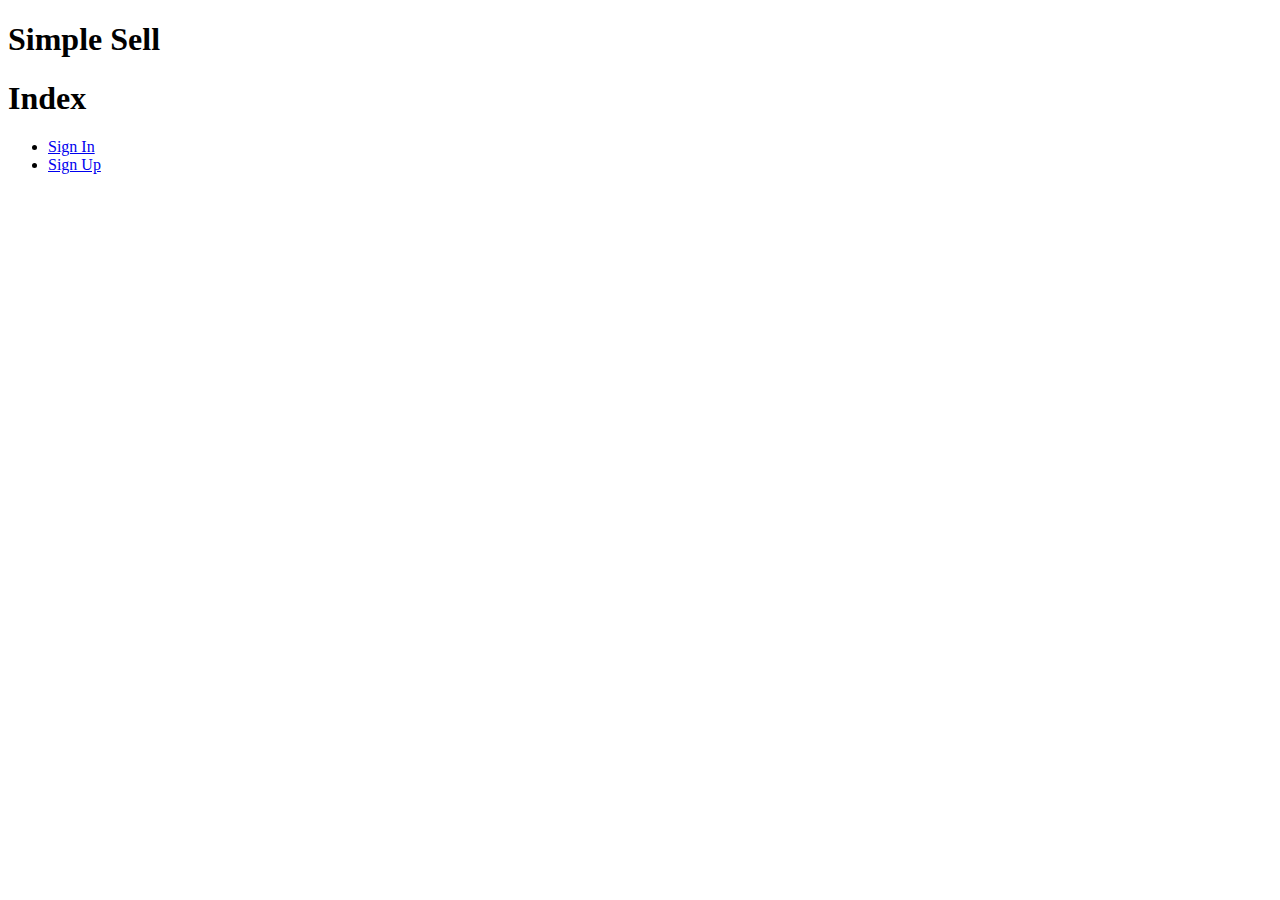
<file: html/index.html>
<!DOCTYPE html>
<html>
<body><h1>Simple Sell</h1>
<h1>Index</h1>
<ul>
    <li><a href="../src/main/webapp/JspPages/LogIn.jsp">Sign In</a></li>
    <li><a href="SignUp.html">Sign Up</a></li>
</ul>
</body>
</html>
</file>
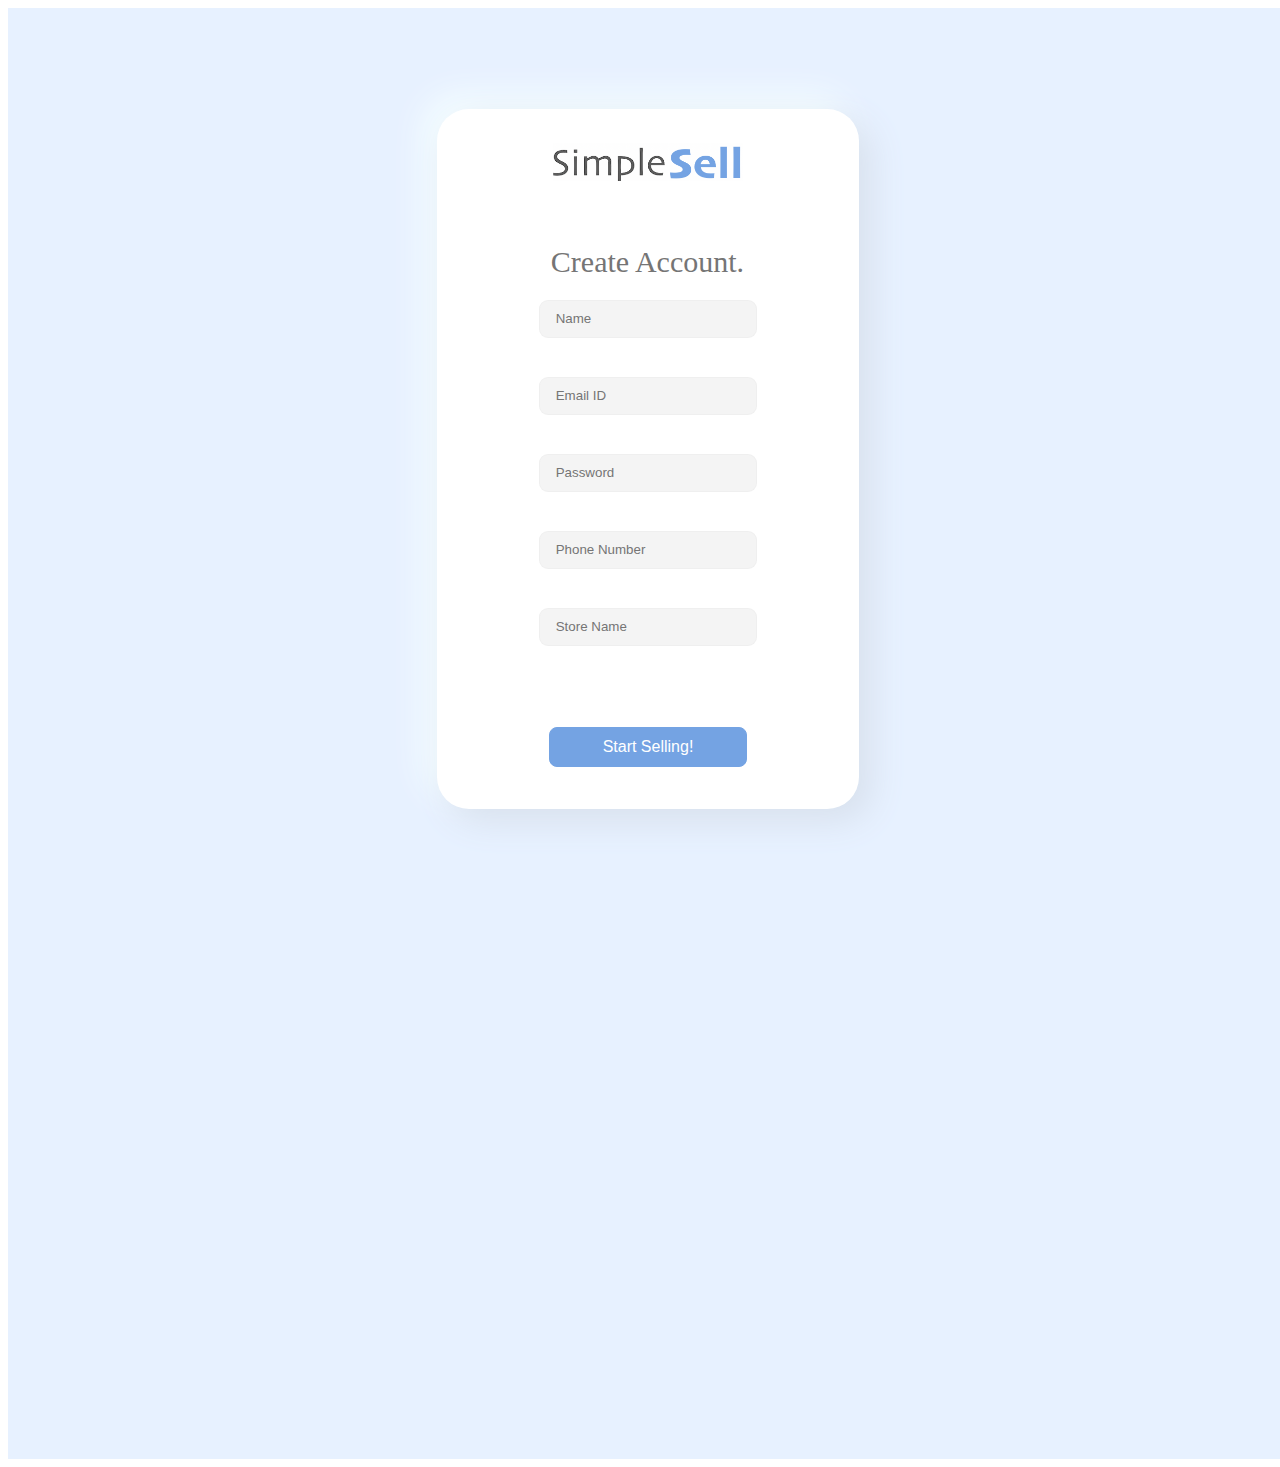
<file: html/SignUp.html>
<!DOCTYPE html>
<html lang="en">
<head>
    <meta charset="UTF-8">
    <title>Sign Up</title>
    <link rel="stylesheet" href="../src/main/webapp/JspPages/css/style.css">

</head>
<body style="overflow: hidden">
<div class="back login">
    <div class="li_su_box">
        <div class="logo login">
            <img src="../src/main/webapp/JspPages/img/logo.png">
        </div>
        
        <div class="login_txt">
            <section class="si_txt">Create Account. </section>
            <input class="su_txt_box" id="firstName" type="text" placeholder="Name"><br>
            <input class="su_txt_box" id="email" type="text" placeholder="Email ID"><br>
            <input class="su_txt_box" id="password" type="text" placeholder="Password"><br>
            <input class="su_txt_box" id="phoneNumber" type="tel" placeholder="Phone Number"><br>
            <input class="su_txt_box" id="storeName" type="text" placeholder="Store Name"><br>
        </div>
        
        <div>
            <button>Start Selling!</button>
        </div>
    </div>
</div>


</body>
</html>
</file>
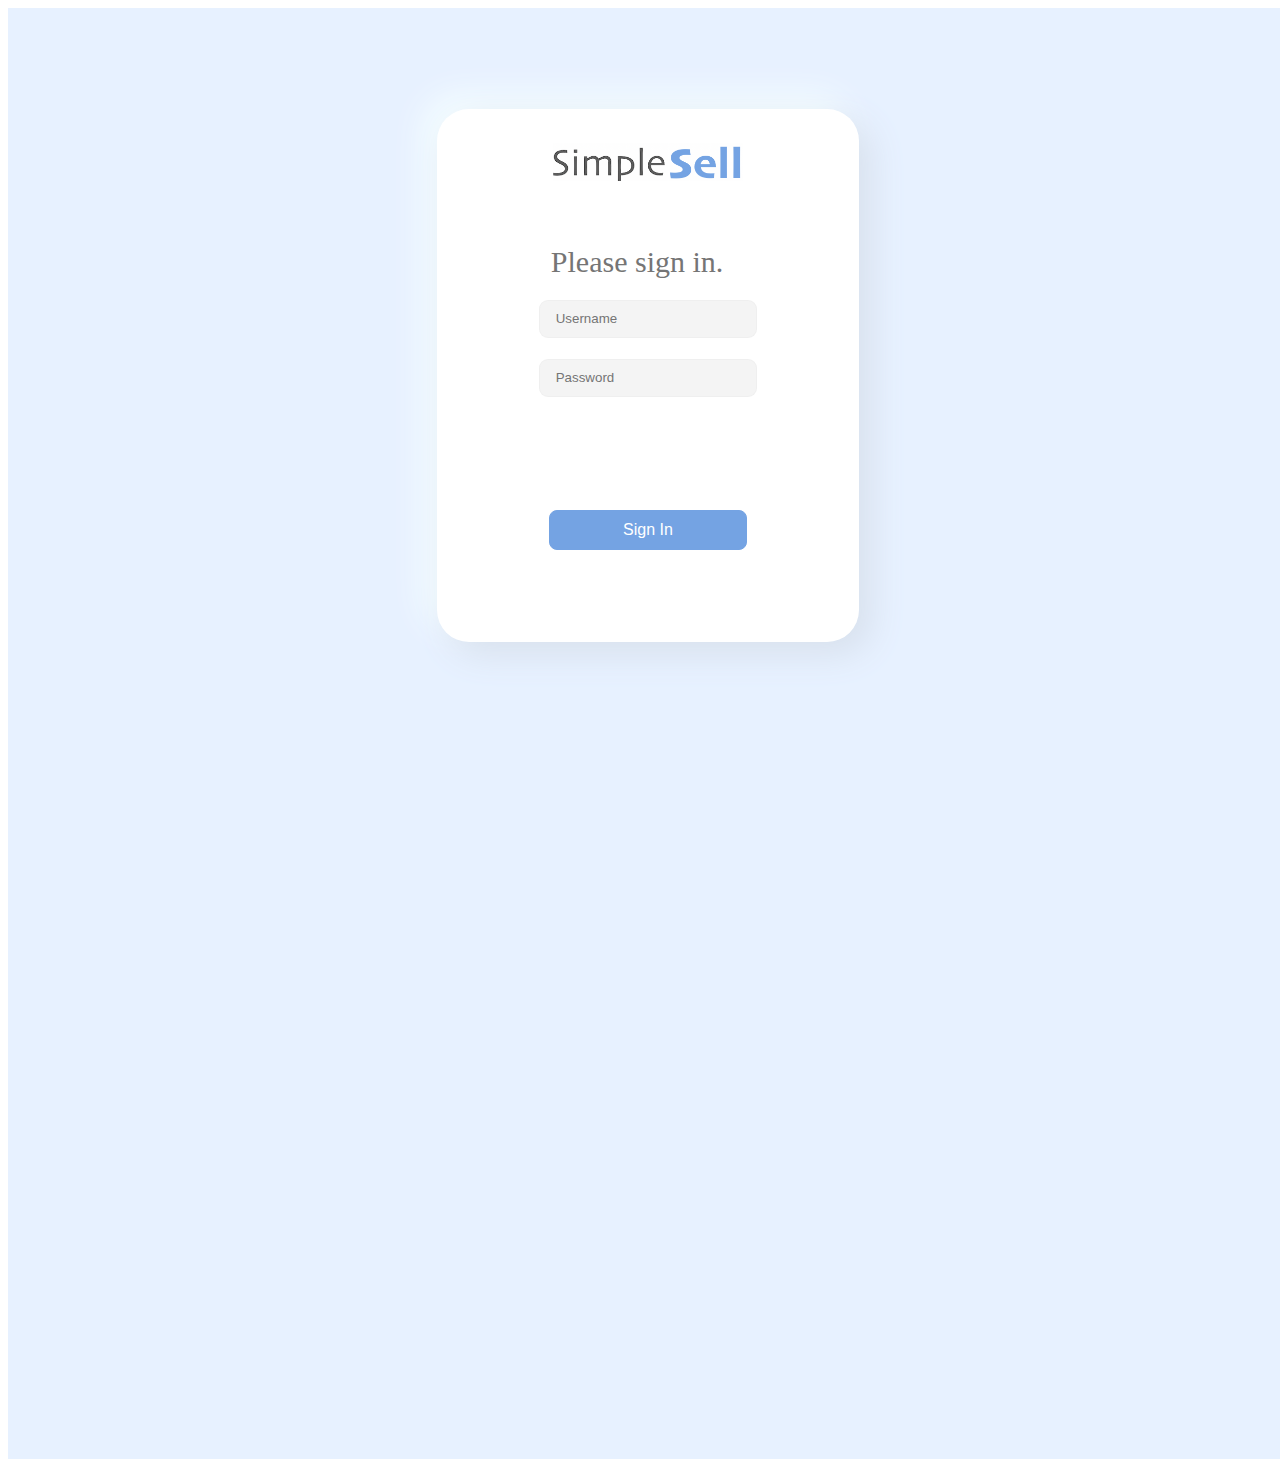
<file: target/SimpleSell-1.0-SNAPSHOT/JspPages/LogIn copy.html>
<!DOCTYPE html>
<html lang="en">
<head>
    <meta charset="UTF-8">
    <title>Log In</title>
    <link rel="stylesheet" href="css/style.css">


</head>
<body style="overflow: hidden">
<div class="back login">
    <div class="li_su_box">
        <div class="logo login">
            <img src="img/logo.png">
        </div>

        <div class="login_txt">
            <section class="si_txt">Please sign in. </section>
            <input class="li_txt_box" id="userName" type="text" placeholder="Username">
            <input class="li_txt_box" id="password" type="text" placeholder="Password">
        </div>

        <div>
            <button id="li_but">Sign In</button>
        </div>
    </div>
</div>
<script src="js/jquery-3.5.1.js"></script>
<script src="js/bootstrap.min.js"></script>
<script src="js/jquery-confirm.min.js"></script>
<script src="js/jquery.nice-select.min.js"></script>
<script src="js/jquery-ui.min.js"></script>
<script src="js/jquery.slicknav.js"></script>
<script src="js/main.js"></script>
</body>

</html>
</file>
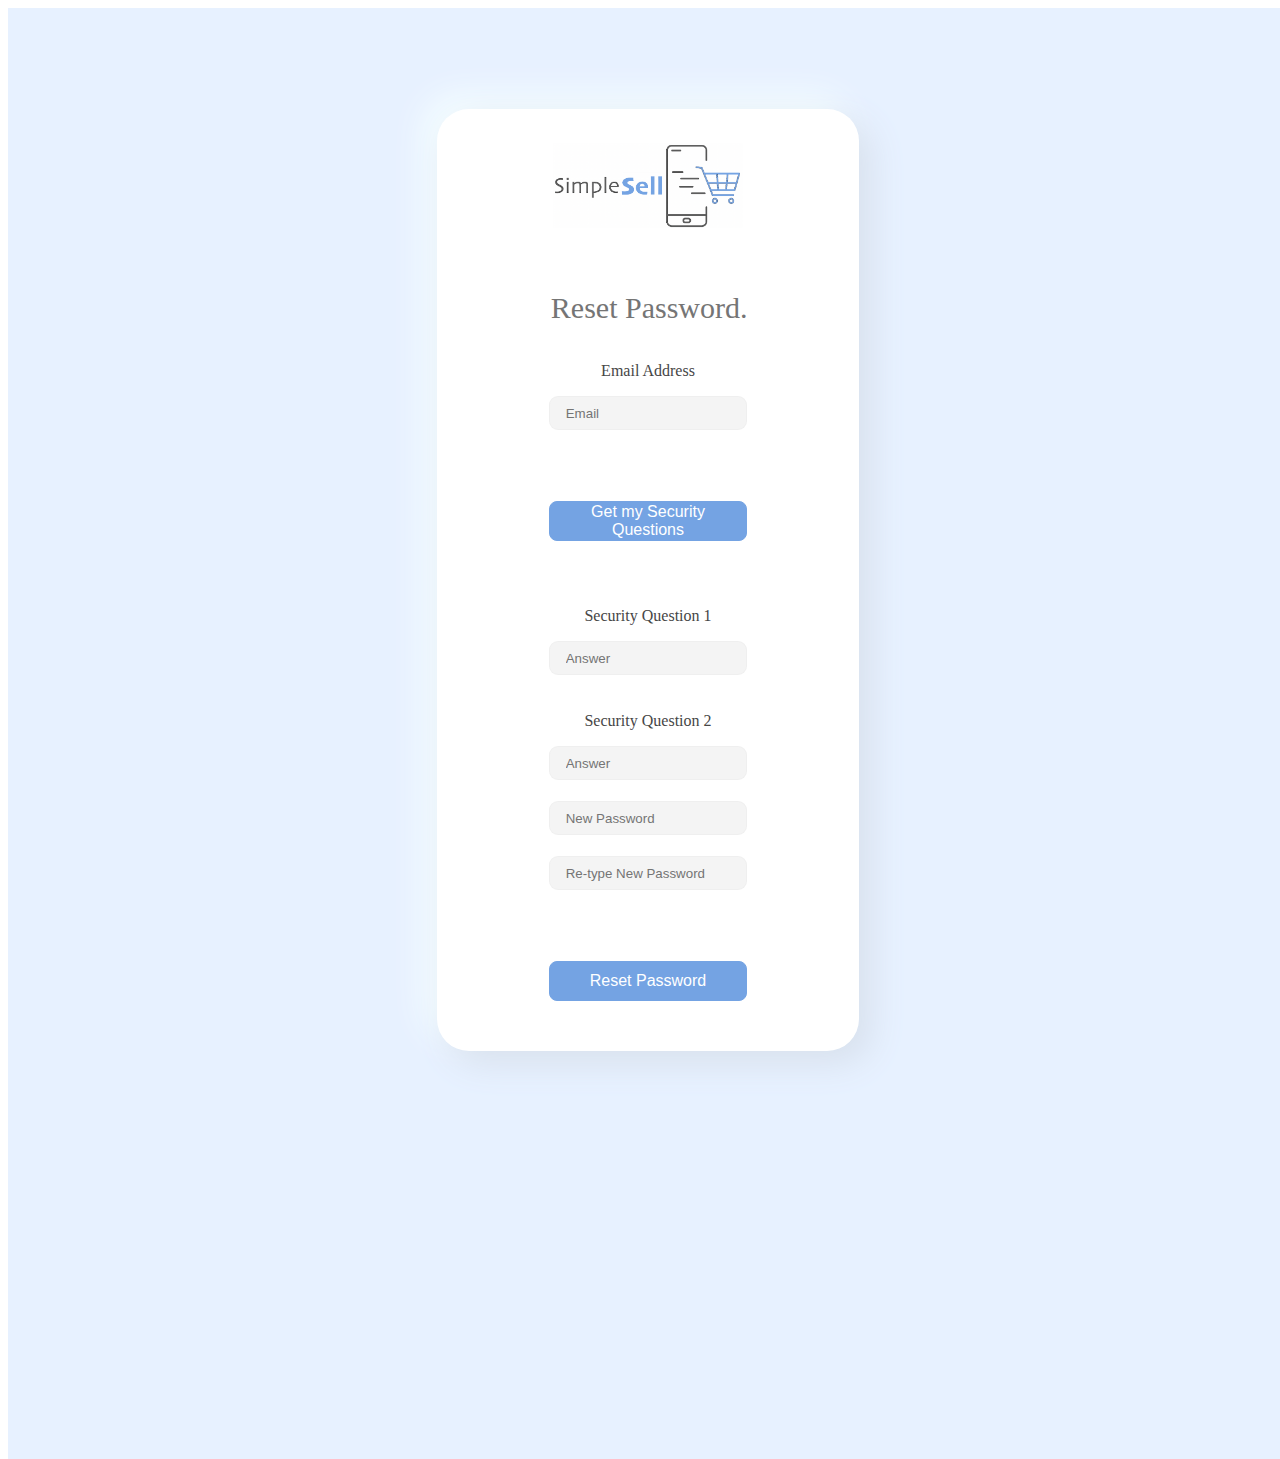
<file: target/SimpleSell-1.0-SNAPSHOT/JspPages/ResetPassword.html>
<html lang="en">
<head>
    <meta charset="UTF-8">
    <title>Reset Password</title>
    <link rel="stylesheet" href="css/style.css">

</head>
<body style="overflow: scroll">
<div class="back login">
    <div class="li_su_box">
        <div class="logo login">
            <img src="img/logo_full.png">
        </div>

        <div class="login_txt reset_password">

            <section class="si_txt">Reset Password. </section>
            <p id="email">Email Address</p>
            <input class="su_txt_box" id="email" type="email" placeholder="Email">
            <button id="su_but_reset" >Get my Security Questions</button>
            <p id="securityQuestion1">Security Question 1</p>
            <input class="su_txt_box" id="q1_answer" type="password" placeholder="Answer">
            <p id="securityQuestion2">Security Question 2</p>
            <input class="su_txt_box" id="q2_answer" type="password" placeholder="Answer">
            <input class="su_txt_box" id="password" type="password" placeholder="New Password">
            <input class="su_txt_box" id="re-password" type="password" placeholder="Re-type New Password">
            <section class="pass_weak">Password too weak</section>
            <section class="pass_check">Passwords do not match!</section>
        </div>

        <button id="su_but_reset" >Reset Password</button>
        <script>
            console.log("${pageContext.request.contextPath}/SignUp");
        </script>
    </div>
</div>
<script src="js/jquery-3.5.1.js"></script>
<script src="js/bootstrap.min.js"></script>
<script src="js/jquery-confirm.min.js"></script>
<script src="js/jquery.nice-select.min.js"></script>
<script src="js/jquery-ui.min.js"></script>
<script src="js/jquery.slicknav.js"></script>
<script src="js/main.js"></script>

</body>
</html>
</file>
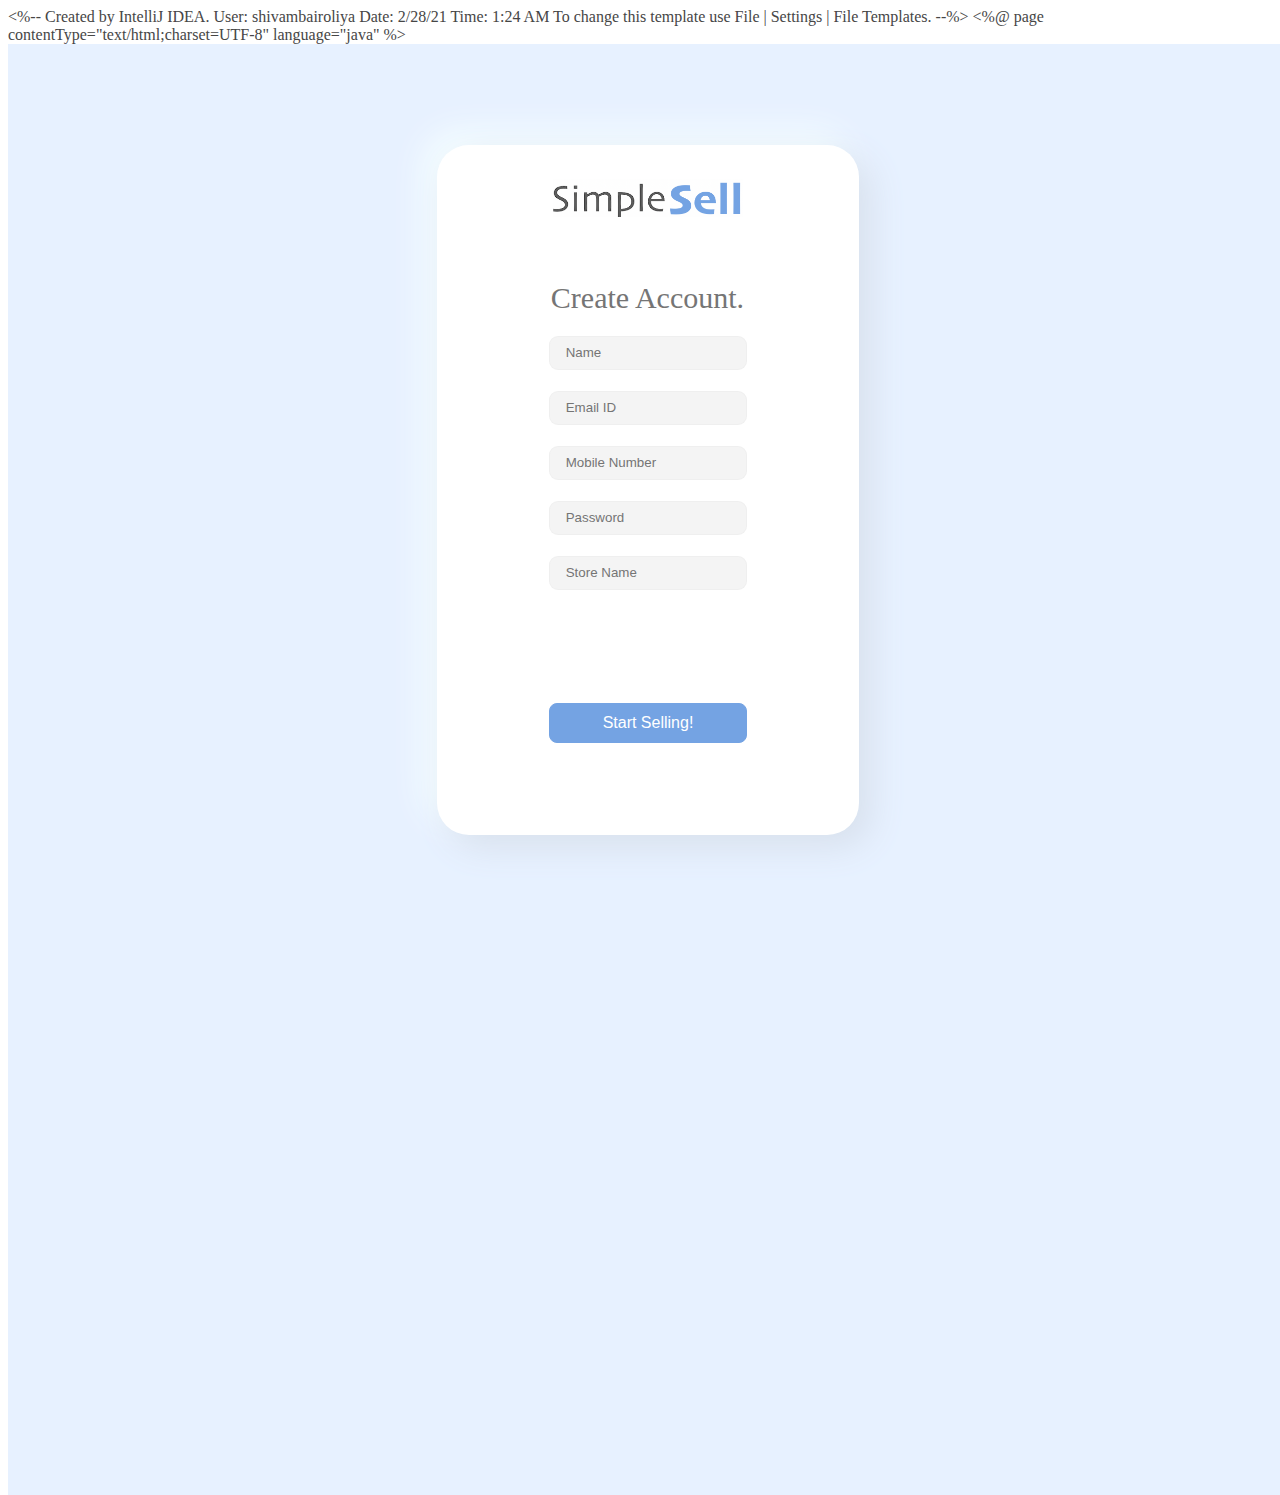
<file: target/SimpleSell-1.0-SNAPSHOT/JspPages/SignUp.html>
<%--
  Created by IntelliJ IDEA.
  User: shivambairoliya
  Date: 2/28/21
  Time: 1:24 AM
  To change this template use File | Settings | File Templates.
--%>
<%@ page contentType="text/html;charset=UTF-8" language="java" %>
<html lang="en">
<head>
    <meta charset="UTF-8">
    <title>Sign Up</title>
    <link rel="stylesheet" href="css/style.css">

</head>
<body style="overflow: hidden">
<div class="back login">
    <div class="li_su_box">
        <div class="logo login">
            <img src="img/logo.png">
        </div>

        <div class="login_txt">
            <section class="si_txt">Create Account. </section>
            <input class="su_txt_box" id="firstName" type="text" placeholder="Name">
            <input class="su_txt_box" id="email" type="text" placeholder="Email ID">
            <input class="su_txt_box" id="mobilenumber" type="text" placeholder="Mobile Number">
            <input class="su_txt_box" id="password" type="text" placeholder="Password">
            <input class="su_txt_box" id="storeName" type="text" placeholder="Store Name">
        </div>

        <div>
            <button id="su_but">Start Selling!</button>
        </div>
    </div>
</div>


</body>
</html>
</file>
<file: src/main/webapp/JspPages/css/style.css>
/* Element | http://localhost:63342/SimpleTest/SignUp.html?_ijt=s0fvrrsn61sqkf05ghdt7fge39 */

body {
    font-family: Skia;

    color: #464646;
}






/* Element | http://localhost:63342/SimpleTest/SignUp.html?_ijt=s0fvrrsn61sqkf05ghdt7fge39 */

.logo > img:nth-child(1) {
    width: 45%;
    margin: auto;
}

.logo_nav {
    width: 88%;
    /*! float: left; */
}

.email_check, .phone_check, pass_check, .pass_weak {
    text-align: left;
    margin-left: 28%;
    margin-bottom: 18px;
    margin-top: -14px;
    color: red;
    font-size: 14px;
}



.su_txt_box.name {
    width: 21%;
    margin-left: 2%;
    margin-right: 2%;
}

/* Element | http://localhost:63342/SimpleTest/SignUp.html?_ijt=s0fvrrsn61sqkf05ghdt7fge39 */

.logo {
    margin: auto;
    margin-top: 8%;
    margin-bottom: 15%;
    display: flex;
    align-content: end;
}

/* Element | http://localhost:63342/SimpleTest/SignUp.html?_ijt=s0fvrrsn61sqkf05ghdt7fge39 */

.li_txt_box, .su_txt_box {
    width: 47%;
    border-radius: 9px;
    height: 34px;
    border: 4px;
    border: 1.5px solid #ecececa3;
    padding-left: 16px;
    background-color: #ececec93;
    margin: auto;
    margin-bottom: 21px;
}

.product_page_txt_box{

    width: 47%;
    border-radius: 9px;
    height: 34px;
    border: 4px;
    border: 1.5px solid #ecececa3;
    margin-left: 30px;
    background-color: #ffffff;
    margin: auto;
    margin-bottom: 21px;
    margin-left: 2%;
    border: solid lightgray;
    display: inline;
}

.sec_drop_down {
    width: 25%;
    border-radius: 9px;
    height: 34px;
    border: 4px;
    border: 1.5px solid #ecececa3;
    margin-left: 30px;
    background-color: #ffffff;
    margin: auto;
    margin-bottom: 21px;
    margin-left: 2%;
    border: solid lightgray;
    display: inline;
}

.sml_prd_txt_box {
    width: 160px;
}

.product_page_txt_box:focus {
    outline: none;
}

.desc {
    height: 200px;
}

.desc::placeholder {
    text-align: center;
}

.upload-btn-wrapper {
    position: relative;
    overflow: hidden;
    display: inline-block;
}

.btn {
    border: 3px solid lightgray;
    color: gray;
    background-color: white;
    padding: 8px 20px;
    border-radius: 8px;
    font-size: 20px;
    font-weight: bold;
}

.upload-btn-wrapper input[type=file] {
    font-size: 100px;
    position: absolute;
    left: 0;
    top: 0;
    opacity: 0;
}

.back > div:nth-child(1) {
    width: 33%;
    height: auto;
    margin: auto;
    margin-top: 0;
    display: grid;
    align-content: baseline;
    padding: ;
    background-color: white;
    border-radius: 24px;
    border-radius: 32px;
    box-shadow: 12px 12px 35px #d7e0ed, -12px -12px 35px #f7ffff;
    max-height: 100%;
}



/* Element | http://localhost:63342/SimpleTest/SignUp.html?_ijt=s0fvrrsn61sqkf05ghdt7fge39 */

#password {
    width: 47%;
}

/* Element | http://localhost:63342/SimpleTest/SignUp.html?_ijt=s0fvrrsn61sqkf05ghdt7fge39 */



/* Element | http://localhost:63342/SimpleTest/SignUp.html?_ijt=s0fvrrsn61sqkf05ghdt7fge39 */

.back > div:nth-child(1) > div:nth-child(3) {
    text-align: center;
    margin-top: 10%;
    margin-bottom: 10%;
}

/* Element | http://localhost:63342/SimpleTest/SignUp.html?_ijt=s0fvrrsn61sqkf05ghdt7fge39 */

body {
    height: 100%;
}

/* Element | http://localhost:63342/SimpleTest/SignUp.html?_ijt=s0fvrrsn61sqkf05ghdt7fge39 */

.back {
    height: 120vh;
    width: 100vw;
    background-color: #E7F1FF;
    padding: ;
    padding-top: 8%;
}

/* Element | http://localhost:63342/SimpleTest/SignUp.html?_ijt=s0fvrrsn61sqkf05ghdt7fge39 */

.back > div:nth-child(1) > div:nth-child(3) > button:nth-child(1) {
    width: 47%;
    height: 40px;
    background-color: #74a3e3;
    border-radius: 8px;
    color: white;
    font-size: inherit;
    border: 1.5px solid #74a3e3;
}


/* Element | http://localhost:63342/SimpleTest/SignUp.html?_ijt=s0fvrrsn61sqkf05ghdt7fge39 */


.li_su_box {
    width: 33%;
    height: auto;
    margin: auto;
    margin-top: 0;
    display: grid;
    align-content: baseline;
    padding: ;
    background-color: white;
    border-radius: 24px;
    border-radius: 32px;
    box-shadow: 12px 12px 35px #d7e0ed, -12px -12px 35px #f7ffff;
    max-height: 100%;
}

/* Element | http://localhost:63342/SimpleTest/SignUp.html?_ijt=s0fvrrsn61sqkf05ghdt7fge39 */

.logo > img:nth-child(1) {
    width: 45%;
    margin: auto;
}

/* Element | http://localhost:63342/SimpleTest/SignUp.html?_ijt=s0fvrrsn61sqkf05ghdt7fge39 */

.logo {
    margin: auto;
    margin-top: 8%;
    margin-bottom: 15%;
    display: flex;
    align-content: end;
}

/* Element | http://localhost:63342/SimpleTest/SignUp.html?_ijt=s0fvrrsn61sqkf05ghdt7fge39 */

#userName {
    width: 47%;
    border-radius: 9px;
    height: 34px;
    border: 4px;
    border: 1.5px solid #ecececa3;
}

/* Element | http://localhost:63342/SimpleTest/SignUp.html?_ijt=s0fvrrsn61sqkf05ghdt7fge39 */


/* Element | http://localhost:63342/SimpleTest/SignUp.html?_ijt=s0fvrrsn61sqkf05ghdt7fge39 */

.login_txt {
    text-align: center;
    display: grid;
    /*! align-content: center; */
}

/* Element | http://localhost:63342/SimpleTest/SignUp.html?_ijt=s0fvrrsn61sqkf05ghdt7fge39 */

.back > div:nth-child(1) > div:nth-child(3) {
    text-align: center;
    margin-top: 10%;
    margin-bottom: 10%;
}

/* Element | http://localhost:63342/SimpleTest/SignUp.html?_ijt=s0fvrrsn61sqkf05ghdt7fge39 */

body {
    height: 100%;
}

/* Element | http://localhost:63342/SimpleTest/SignUp.html?_ijt=s0fvrrsn61sqkf05ghdt7fge39 */

.back {
    /* background-color: # .back > div:nth-child(1) { width: 39% height: 40% margin: auto margin-top: 20% display: grid align-content: baseline } .logo > img:nth-child(1) { width: 45% margin: auto } .back { height: 100vh width: 100vw } .logo { margin: auto margin-top: 8% margin-bottom: 15% display: flex align-content: end } #userName { width: 40% } #password { width: 40% margin: margin-top: 20px } .login_txt { text-align: center } .back > div:nth-child(1) > div:nth-child(3) { text-align: center margin-top: 10% margin-bottom: 10% }; */
    height: 150vh;
    width: 100vw;
    background-color: #E7F1FF;
    padding-top: 8%;
}

/* Element | http://localhost:63342/SimpleTest/SignUp.html?_ijt=s0fvrrsn61sqkf05ghdt7fge39 */

.back > div:nth-child(1) > div:nth-child(3) > button:nth-child(1) {
    width: 47%;
    height: 40px;
    background-color: #74a3e3;
    border-radius: 8px;
    color: white;
    font-size: inherit;
    border: 1.5px solid #74a3e3;
    cursor: pointer;
}

.si_txt {
    text-align: left;
    margin-left: 27%;
    margin-bottom: 21px;
    color: #757575;
    font-size: 30px;
}

/* Inline #2 | http://localhost:8080/SimpleSell_war/JspPages/Products.jsp */

.nav_bar {
    display: flex;
}

.nav_logo {
    width: 14%;
}

.right_nav {
    display: block ruby;
    display: -webkit-inline-box;
    font-size: 26px;
    margin-top: 5px;
    margin-right: 14px;
}

.nav_bar {
    display: flex;
    padding: 5px;
    box-shadow: bisque;
}


/* Inline #2 | http://localhost:8080/SimpleSell_war/JspPages/Products.jsp */

.side_bar {
    display: grid;
    width: 11%;
}

.side_bar_item {
    height: 26px;
    margin-left: 10%;
    padding: ;
    padding-top: 10;
    padding-left: 14;
}

.content {
    background-color: #f0f0f0;
    min-height: 120vh;
}

.content_main_out {

    height: 100%;
    width: 87%;
    float: right;
    border-left: solid 1px #ccc;
}

.content {
    padding: ;
    padding-top: 22px;
}

.side_bar {
    float: left;
}

.selected_nav_item {
    background-color: #d7d7d7;
    border-radius: 10px;
    border-left: solid 13px #82ace6;
    margin-left: 5%;
}

.product_text {
    margin-left: 2%;
    color:#606060;
}

.prd_title {
    color: #85AEE5;
}

.product_btns, .order_btns {
    margin-left: auto;
    width: 21%;
    height: 40px;
    background-color: #74a3e3;
    border-radius: 8px;
    color: white;
    font-size: inherit;
    border: 1.5px solid #74a3e3;
    text-align: center;
    margin-right: auto;
    /*! transform: translate(0, 79%); */
    margin-top: 5%;
    margin-bottom: 5%;
}

.sec_btns {
    margin-left: 2%;
    width: 21%;
    height: 40px;
    background-color: #74a3e3;
    border-radius: 8px;
    color: white;
    font-size: inherit;
    border: 1.5px solid #74a3e3;
    text-align: center;
    margin-right: auto;
    /*! transform: translate(0, 79%); */
    margin-top: 5%;
    margin-bottom: 5%;
}

.product_btns:hover, .sec_btns:hover, #su_but:hover, #su_but_reset:hover{
    background-color:#2978e7 ;
    color: white;
}

.all_products {
    display: grid;
    /*! width: 98; */
    /*! grid-gap: 112; */
    /*! height: 100vh; */
}

.cancel_btn {
    background-color: white;
    color: black;
    margin-left: 35%;
}

.cancel_btn:hover{
    background-color: rgb(241, 62, 62);
}

.prod_wrapper {
    /*! padding-top: 2%; */
    margin-left: 2%;
    /*! display:grid; */
    background-color: white;
    border: 1px solid gray;
    border-radius: 8px;
    width: 96%;
    margin-bottom: 2%;
    min-height: 300px;
}

.inv_img {
    display: block;
    width: 200px;
    height: 200px;
    float: left;
    margin-left: 3%;
    border: 1px solid gray;
    border-radius: 1rem;
    margin-top: 2%;
    height: wid;
}

.prod_title, .prod_title_price, .prod_cat {
    text-align:justify;
    /*! margin-left: 2%; */
    display: inline;
    border: 1px solid gray;
    border-radius: 8px;
    padding-left: 1%;
    /*! padding-right: 1%; */
    height: 100%;
    width: 100%;
}
.title_price {
    display: flex;
    height: 89%;
    /*! width: 36%; */
    /*! margin-left: 15%; */
    margin-bottom: ;
}
.product_price {
    display: flex;
    margin-left: 10%;
    float: right;
}

.product_content {
    display: flex;
    height: 100%;
}

.product_txt {
    width: 49%;
    display: grid;
    padding-top: 3%;
    margin-left: 5%;
}



.price_dollar {
    font-size: 37;
}



.product_price {
    display: flex;
    margin-left: 10%;
    float: right;
}
.prd_desc {
    display: inline-block;
    border: 1px solid gray;
    border-radius: 8px;
    width: 100%;
    margin-top: 29px;
    padding-left: 1%;
    padding-right: 1%;
    min-height: 190;
    resize: none;
    margin-bottom: 4%;
}

.price {
    margin-left: 10%;
}


.prod_right {
    display: grid;
    margin-left: 4%;
    text-align: center;
    width: 28%;
}

.prod_id {
    margin-top: 17%;
    font-size: larger;
    font-weight: 550;
}

.sold_out, .in_stock {
    width: 75%;
}

.delete_prod {
    width: 75%;
    background-color: #b75656;
}

.save_mod_prod {
    height: 50px;
    background: #659165;
}


.prod_cat {
    height: 35;
}


/* Inline #5 | http://localhost:63342/SimpleSell/target/SimpleSell-1.0-SNAPSHOT/JspPages/Orders.html?_ijt=9fn2cb58ndolhujbg0r4ifdeso */

.order_prod_wrapper {
    display: flex;
}

.order_prod_details {
    display: grid;
}

.order_image {
    /* height: 1450\[; */
    height: 194;
}

.all_orders {
    text-align: center;
    width: 78%;
    margin-left: 11%;
    /*! background-color: white; */
}

.order_image {
    margin-right: 12%;
    margin-left: 5%;
}

.order_prod_name {
    font-size: 24px;
    padding-top: 57;
    margin-right: 32%;
}

.order_prod_details {
    height: min-content;
    margin-top: 48px;
    font-size: 20px;
}

.already {
    margin-top: 20px;
}

.order_prod_name {
    margin-right: 31%;
}

.order_prod_price {
    margin-bottom: 21px;
}

.err {
    background-color: #f4d2d294;
    border: 1.5px solid #e10000a3;
}

.order_prod_details {
    /* font-size: 20px; */
    font-size: 22px;
    font-weight: 450;
}

.order_prod_name {
    font-weight: 500;
}

.order_prod_wrapper {
    margin-bottom: 34px;
}

.order_bottom {
    display: flex;
}


.order_bts {
    display: flex;
}

.order_buyer_details {
    margin-left: 35%;
    margin-right: 18%;
    font-size: 21;
    line-height: 1.5;
    font-weight: 500;
    display: grid;
}

.all_orders {
    /* text-align: center; */
    text-align: left;
}
.complete_order.order_btns {
    width: 85%;
}

.accept_order.order_btns {
    width: 40%;
    /*! margin-right: -1%; */
    margin-left: 5%;
}

.order_btns_wrapper {
    width: 30%;
    margin: auto;
}

.decline_order.order_btns {
    width: 40%;
    margin-right: 5%;
    margin-left: 5%;
    background: #cc6c6c;
}

.order_wrapper {
    border: solid 1px #b9b9b9;
    border-radius: 32px;
    background: white;
    padding: 10px;
    padding-bottom: 34px;
    margin-bottom: 40px;
}

.in_page_icon {
    margin-left: 2%;
    float: left;
    margin-right: 0.5%;
    margin-top: 0.45%;
}

.order_id {
    font-size: 25px;
}

.units_sold {
    font-size: 21;
    font-weight: 501;
}

#li_but, #su_but, #su_but_reset, #su_but_reset_button {
    width: 47%;
    height: 40px;
    background-color: #74a3e3;
    border-radius: 8px;
    color: white;
    font-size: inherit;
    border: 1.5px solid #74a3e3;
    cursor: pointer;
    margin-left: auto;
    margin-right: auto;
    margin-top: 50px;
    margin-bottom: 50px;
}

.add_title {
    display: flex;
    margin-bottom: 52px;
}

.add_new_prod {
    float: right;
    margin-left: 80%;
    font-size: 59;
    color: #7ea2de;
}

.checkbox {
    margin-top: 1.7%;
    margin-left: 2%;
    border: solid lightgray;
  top: 0;
  left: 0;
  height: 25px;
  width: 25px;
  background-color: #eee;
  
}

.pair {
    display: flex;
}

.product_table, tr, th {
    text-align: center;
    border: 1px solid black;
    border-collapse: collapse;
}

th, td {
    padding: 15px;
  }

  .styled-table {
    border-collapse: collapse;
    border-radius: 10px;
    font-size: 0.9em;
    font-family: sans-serif;
    min-width: 400px;
    box-shadow: 0 0 20px rgba(0, 0, 0, 0.15);
}

.styled-table thead tr {
    background-color: #3881e0;
    color: #ffffff;
    text-align: left;
}


.styled-table tbody tr {
    border-bottom: 1px solid grey;
}


.styled-table tbody tr:last-of-type {
    border-bottom: 2px solid #85AEE5;
}

.styled-table tbody tr.active-row {
    font-weight: bold;
    color: #009879;
}

tr:hover {background-color: #ddd;}

th:hover {background-color: #1c71e0ea;}
</file>
<file: target/SimpleSell-1.0-SNAPSHOT/JspPages/css/style.css>
/* Element | http://localhost:63342/SimpleTest/SignUp.html?_ijt=s0fvrrsn61sqkf05ghdt7fge39 */

body {
    font-family: Skia;

    color: #464646;
}






/* Element | http://localhost:63342/SimpleTest/SignUp.html?_ijt=s0fvrrsn61sqkf05ghdt7fge39 */

.logo > img:nth-child(1) {
    width: 45%;
    margin: auto;
}

.logo_nav {
    width: 88%;
    /*! float: left; */
}

.email_check, .phone_check, pass_check, .pass_weak {
    text-align: left;
    margin-left: 28%;
    margin-bottom: 18px;
    margin-top: -14px;
    color: red;
    font-size: 14px;
}



.su_txt_box.name {
    width: 21%;
    margin-left: 2%;
    margin-right: 2%;
}

/* Element | http://localhost:63342/SimpleTest/SignUp.html?_ijt=s0fvrrsn61sqkf05ghdt7fge39 */

.logo {
    margin: auto;
    margin-top: 8%;
    margin-bottom: 15%;
    display: flex;
    align-content: end;
}

/* Element | http://localhost:63342/SimpleTest/SignUp.html?_ijt=s0fvrrsn61sqkf05ghdt7fge39 */

.li_txt_box, .su_txt_box {
    width: 47%;
    border-radius: 9px;
    height: 34px;
    border: 4px;
    border: 1.5px solid #ecececa3;
    padding-left: 16px;
    background-color: #ececec93;
    margin: auto;
    margin-bottom: 21px;
}

.product_page_txt_box{

    width: 47%;
    border-radius: 9px;
    height: 34px;
    border: 4px;
    border: 1.5px solid #ecececa3;
    margin-left: 30px;
    background-color: #ffffff;
    margin: auto;
    margin-bottom: 21px;
    margin-left: 2%;
    border: solid lightgray;
    display: inline;
}

.sec_drop_down {
    width: 25%;
    border-radius: 9px;
    height: 34px;
    border: 4px;
    border: 1.5px solid #ecececa3;
    margin-left: 30px;
    background-color: #ffffff;
    margin: auto;
    margin-bottom: 21px;
    margin-left: 2%;
    border: solid lightgray;
    display: inline;
}

.sml_prd_txt_box {
    width: 160px;
}

.product_page_txt_box:focus {
    outline: none;
}

.desc {
    height: 200px;
}

.desc::placeholder {
    text-align: center;
}

.upload-btn-wrapper {
    position: relative;
    overflow: hidden;
    display: inline-block;
}

.btn {
    border: 3px solid lightgray;
    color: gray;
    background-color: white;
    padding: 8px 20px;
    border-radius: 8px;
    font-size: 20px;
    font-weight: bold;
}

.upload-btn-wrapper input[type=file] {
    font-size: 100px;
    position: absolute;
    left: 0;
    top: 0;
    opacity: 0;
}

.back > div:nth-child(1) {
    width: 33%;
    height: auto;
    margin: auto;
    margin-top: 0;
    display: grid;
    align-content: baseline;
    padding: ;
    background-color: white;
    border-radius: 24px;
    border-radius: 32px;
    box-shadow: 12px 12px 35px #d7e0ed, -12px -12px 35px #f7ffff;
    max-height: 100%;
}



/* Element | http://localhost:63342/SimpleTest/SignUp.html?_ijt=s0fvrrsn61sqkf05ghdt7fge39 */

#password {
    width: 47%;
}

/* Element | http://localhost:63342/SimpleTest/SignUp.html?_ijt=s0fvrrsn61sqkf05ghdt7fge39 */



/* Element | http://localhost:63342/SimpleTest/SignUp.html?_ijt=s0fvrrsn61sqkf05ghdt7fge39 */

.back > div:nth-child(1) > div:nth-child(3) {
    text-align: center;
    margin-top: 10%;
    margin-bottom: 10%;
}

/* Element | http://localhost:63342/SimpleTest/SignUp.html?_ijt=s0fvrrsn61sqkf05ghdt7fge39 */

body {
    height: 100%;
}

/* Element | http://localhost:63342/SimpleTest/SignUp.html?_ijt=s0fvrrsn61sqkf05ghdt7fge39 */

.back {
    height: 120vh;
    width: 100vw;
    background-color: #E7F1FF;
    padding: ;
    padding-top: 8%;
}

/* Element | http://localhost:63342/SimpleTest/SignUp.html?_ijt=s0fvrrsn61sqkf05ghdt7fge39 */

.back > div:nth-child(1) > div:nth-child(3) > button:nth-child(1) {
    width: 47%;
    height: 40px;
    background-color: #74a3e3;
    border-radius: 8px;
    color: white;
    font-size: inherit;
    border: 1.5px solid #74a3e3;
}


/* Element | http://localhost:63342/SimpleTest/SignUp.html?_ijt=s0fvrrsn61sqkf05ghdt7fge39 */


.li_su_box {
    width: 33%;
    height: auto;
    margin: auto;
    margin-top: 0;
    display: grid;
    align-content: baseline;
    padding: ;
    background-color: white;
    border-radius: 24px;
    border-radius: 32px;
    box-shadow: 12px 12px 35px #d7e0ed, -12px -12px 35px #f7ffff;
    max-height: 100%;
}

/* Element | http://localhost:63342/SimpleTest/SignUp.html?_ijt=s0fvrrsn61sqkf05ghdt7fge39 */

.logo > img:nth-child(1) {
    width: 45%;
    margin: auto;
}

/* Element | http://localhost:63342/SimpleTest/SignUp.html?_ijt=s0fvrrsn61sqkf05ghdt7fge39 */

.logo {
    margin: auto;
    margin-top: 8%;
    margin-bottom: 15%;
    display: flex;
    align-content: end;
}

/* Element | http://localhost:63342/SimpleTest/SignUp.html?_ijt=s0fvrrsn61sqkf05ghdt7fge39 */

#userName {
    width: 47%;
    border-radius: 9px;
    height: 34px;
    border: 4px;
    border: 1.5px solid #ecececa3;
}

/* Element | http://localhost:63342/SimpleTest/SignUp.html?_ijt=s0fvrrsn61sqkf05ghdt7fge39 */


/* Element | http://localhost:63342/SimpleTest/SignUp.html?_ijt=s0fvrrsn61sqkf05ghdt7fge39 */

.login_txt {
    text-align: center;
    display: grid;
    /*! align-content: center; */
}

/* Element | http://localhost:63342/SimpleTest/SignUp.html?_ijt=s0fvrrsn61sqkf05ghdt7fge39 */

.back > div:nth-child(1) > div:nth-child(3) {
    text-align: center;
    margin-top: 10%;
    margin-bottom: 10%;
}

/* Element | http://localhost:63342/SimpleTest/SignUp.html?_ijt=s0fvrrsn61sqkf05ghdt7fge39 */

body {
    height: 100%;
}

/* Element | http://localhost:63342/SimpleTest/SignUp.html?_ijt=s0fvrrsn61sqkf05ghdt7fge39 */

.back {
    /* background-color: # .back > div:nth-child(1) { width: 39% height: 40% margin: auto margin-top: 20% display: grid align-content: baseline } .logo > img:nth-child(1) { width: 45% margin: auto } .back { height: 100vh width: 100vw } .logo { margin: auto margin-top: 8% margin-bottom: 15% display: flex align-content: end } #userName { width: 40% } #password { width: 40% margin: margin-top: 20px } .login_txt { text-align: center } .back > div:nth-child(1) > div:nth-child(3) { text-align: center margin-top: 10% margin-bottom: 10% }; */
    height: 150vh;
    width: 100vw;
    background-color: #E7F1FF;
    padding-top: 8%;
}

/* Element | http://localhost:63342/SimpleTest/SignUp.html?_ijt=s0fvrrsn61sqkf05ghdt7fge39 */

.back > div:nth-child(1) > div:nth-child(3) > button:nth-child(1) {
    width: 47%;
    height: 40px;
    background-color: #74a3e3;
    border-radius: 8px;
    color: white;
    font-size: inherit;
    border: 1.5px solid #74a3e3;
    cursor: pointer;
}

.si_txt {
    text-align: left;
    margin-left: 27%;
    margin-bottom: 21px;
    color: #757575;
    font-size: 30px;
}

/* Inline #2 | http://localhost:8080/SimpleSell_war/JspPages/Products.jsp */

.nav_bar {
    display: flex;
}

.nav_logo {
    width: 14%;
}

.right_nav {
    display: block ruby;
    display: -webkit-inline-box;
    font-size: 26px;
    margin-top: 5px;
    margin-right: 14px;
}

.nav_bar {
    display: flex;
    padding: 5px;
    box-shadow: bisque;
}


/* Inline #2 | http://localhost:8080/SimpleSell_war/JspPages/Products.jsp */

.side_bar {
    display: grid;
    width: 11%;
}

.side_bar_item {
    height: 26px;
    margin-left: 10%;
    padding: ;
    padding-top: 10;
    padding-left: 14;
}

.content {
    background-color: #f0f0f0;
    min-height: 120vh;
}

.content_main_out {

    height: 100%;
    width: 87%;
    float: right;
    border-left: solid 1px #ccc;
}

.content {
    padding: ;
    padding-top: 22px;
}

.side_bar {
    float: left;
}

.selected_nav_item {
    background-color: #d7d7d7;
    border-radius: 10px;
    border-left: solid 13px #82ace6;
    margin-left: 5%;
}

.product_text {
    margin-left: 2%;
    color:#606060;
}

.prd_title {
    color: #85AEE5;
}

.product_btns, .order_btns {
    margin-left: auto;
    width: 21%;
    height: 40px;
    background-color: #74a3e3;
    border-radius: 8px;
    color: white;
    font-size: inherit;
    border: 1.5px solid #74a3e3;
    text-align: center;
    margin-right: auto;
    /*! transform: translate(0, 79%); */
    margin-top: 5%;
    margin-bottom: 5%;
}

.sec_btns {
    margin-left: 2%;
    width: 21%;
    height: 40px;
    background-color: #74a3e3;
    border-radius: 8px;
    color: white;
    font-size: inherit;
    border: 1.5px solid #74a3e3;
    text-align: center;
    margin-right: auto;
    /*! transform: translate(0, 79%); */
    margin-top: 5%;
    margin-bottom: 5%;
}

.product_btns:hover, .sec_btns:hover, #su_but:hover, #su_but_reset:hover{
    background-color:#2978e7 ;
    color: white;
}

.all_products {
    display: grid;
    /*! width: 98; */
    /*! grid-gap: 112; */
    /*! height: 100vh; */
}

.cancel_btn {
    background-color: white;
    color: black;
    margin-left: 35%;
}

.cancel_btn:hover{
    background-color: rgb(241, 62, 62);
}

.prod_wrapper {
    /*! padding-top: 2%; */
    margin-left: 2%;
    /*! display:grid; */
    background-color: white;
    border: 1px solid gray;
    border-radius: 8px;
    width: 96%;
    margin-bottom: 2%;
    min-height: 300px;
}

.inv_img {
    display: block;
    width: 200px;
    height: 200px;
    float: left;
    margin-left: 3%;
    border: 1px solid gray;
    border-radius: 1rem;
    margin-top: 2%;
    height: wid;
}

.prod_title, .prod_title_price, .prod_cat {
    text-align:justify;
    /*! margin-left: 2%; */
    display: inline;
    border: 1px solid gray;
    border-radius: 8px;
    padding-left: 1%;
    /*! padding-right: 1%; */
    height: 100%;
    width: 100%;
}
.title_price {
    display: flex;
    height: 89%;
    /*! width: 36%; */
    /*! margin-left: 15%; */
    margin-bottom: ;
}
.product_price {
    display: flex;
    margin-left: 10%;
    float: right;
}

.product_content {
    display: flex;
    height: 100%;
}

.product_txt {
    width: 49%;
    display: grid;
    padding-top: 3%;
    margin-left: 5%;
}



.price_dollar {
    font-size: 37;
}



.product_price {
    display: flex;
    margin-left: 10%;
    float: right;
}
.prd_desc {
    display: inline-block;
    border: 1px solid gray;
    border-radius: 8px;
    width: 100%;
    margin-top: 29px;
    padding-left: 1%;
    padding-right: 1%;
    min-height: 190;
    resize: none;
    margin-bottom: 4%;
}

.price {
    margin-left: 10%;
}


.prod_right {
    display: grid;
    margin-left: 4%;
    text-align: center;
    width: 28%;
}

.prod_id {
    margin-top: 17%;
    font-size: larger;
    font-weight: 550;
}

.sold_out, .in_stock {
    width: 75%;
}

.delete_prod {
    width: 75%;
    background-color: #b75656;
}

.save_mod_prod {
    height: 50px;
    background: #659165;
}


.prod_cat {
    height: 35;
}


/* Inline #5 | http://localhost:63342/SimpleSell/target/SimpleSell-1.0-SNAPSHOT/JspPages/Orders.html?_ijt=9fn2cb58ndolhujbg0r4ifdeso */

.order_prod_wrapper {
    display: flex;
}

.order_prod_details {
    display: grid;
}

.order_image {
    /* height: 1450\[; */
    height: 194;
}

.all_orders {
    text-align: center;
    width: 78%;
    margin-left: 11%;
    /*! background-color: white; */
}

.order_image {
    margin-right: 12%;
    margin-left: 5%;
}

.order_prod_name {
    font-size: 24px;
    padding-top: 57;
    margin-right: 32%;
}

.order_prod_details {
    height: min-content;
    margin-top: 48px;
    font-size: 20px;
}

.already {
    margin-top: 20px;
}

.order_prod_name {
    margin-right: 31%;
}

.order_prod_price {
    margin-bottom: 21px;
}

.err {
    background-color: #f4d2d294;
    border: 1.5px solid #e10000a3;
}

.order_prod_details {
    /* font-size: 20px; */
    font-size: 22px;
    font-weight: 450;
}

.order_prod_name {
    font-weight: 500;
}

.order_prod_wrapper {
    margin-bottom: 34px;
}

.order_bottom {
    display: flex;
}


.order_bts {
    display: flex;
}

.order_buyer_details {
    margin-left: 35%;
    margin-right: 18%;
    font-size: 21;
    line-height: 1.5;
    font-weight: 500;
    display: grid;
}

.all_orders {
    /* text-align: center; */
    text-align: left;
}
.complete_order.order_btns {
    width: 85%;
}

.accept_order.order_btns {
    width: 40%;
    /*! margin-right: -1%; */
    margin-left: 5%;
}

.order_btns_wrapper {
    width: 30%;
    margin: auto;
}

.decline_order.order_btns {
    width: 40%;
    margin-right: 5%;
    margin-left: 5%;
    background: #cc6c6c;
}

.order_wrapper {
    border: solid 1px #b9b9b9;
    border-radius: 32px;
    background: white;
    padding: 10px;
    padding-bottom: 34px;
    margin-bottom: 40px;
}

.in_page_icon {
    margin-left: 2%;
    float: left;
    margin-right: 0.5%;
    margin-top: 0.45%;
}

.order_id {
    font-size: 25px;
}

.units_sold {
    font-size: 21;
    font-weight: 501;
}

#li_but, #su_but, #su_but_reset, #su_but_reset_button {
    width: 47%;
    height: 40px;
    background-color: #74a3e3;
    border-radius: 8px;
    color: white;
    font-size: inherit;
    border: 1.5px solid #74a3e3;
    cursor: pointer;
    margin-left: auto;
    margin-right: auto;
    margin-top: 50px;
    margin-bottom: 50px;
}

.add_title {
    display: flex;
    margin-bottom: 52px;
}

.add_new_prod {
    float: right;
    margin-left: 80%;
    font-size: 59;
    color: #7ea2de;
}

.checkbox {
    margin-top: 1.7%;
    margin-left: 2%;
    border: solid lightgray;
  top: 0;
  left: 0;
  height: 25px;
  width: 25px;
  background-color: #eee;
  
}

.pair {
    display: flex;
}

.product_table, tr, th {
    text-align: center;
    border: 1px solid black;
    border-collapse: collapse;
}

th, td {
    padding: 15px;
  }

  .styled-table {
    border-collapse: collapse;
    border-radius: 10px;
    font-size: 0.9em;
    font-family: sans-serif;
    min-width: 400px;
    box-shadow: 0 0 20px rgba(0, 0, 0, 0.15);
}

.styled-table thead tr {
    background-color: #3881e0;
    color: #ffffff;
    text-align: left;
}


.styled-table tbody tr {
    border-bottom: 1px solid grey;
}


.styled-table tbody tr:last-of-type {
    border-bottom: 2px solid #85AEE5;
}

.styled-table tbody tr.active-row {
    font-weight: bold;
    color: #009879;
}

tr:hover {background-color: #ddd;}

th:hover {background-color: #1c71e0ea;}
.product_table, tr, th {
    text-align: center;
    border: 1px solid black;
    border-collapse: collapse;
}

th, td {
    padding: 15px;
  }

  .styled-table {
    border-collapse: collapse;
    border-radius: 10px;
    font-size: 0.9em;
    font-family: sans-serif;
    min-width: 400px;
    box-shadow: 0 0 20px rgba(0, 0, 0, 0.15);
}

.styled-table thead tr {
    background-color: #3881e0;
    color: #ffffff;
    text-align: left;
}


.styled-table tbody tr {
    border-bottom: 1px solid grey;
}


.styled-table tbody tr:last-of-type {
    border-bottom: 2px solid #85AEE5;
}

.styled-table tbody tr.active-row {
    font-weight: bold;
    color: #009879;
}

tr:hover {background-color: #ddd;}

th:hover {background-color: #1c71e0ea;}
</file>
